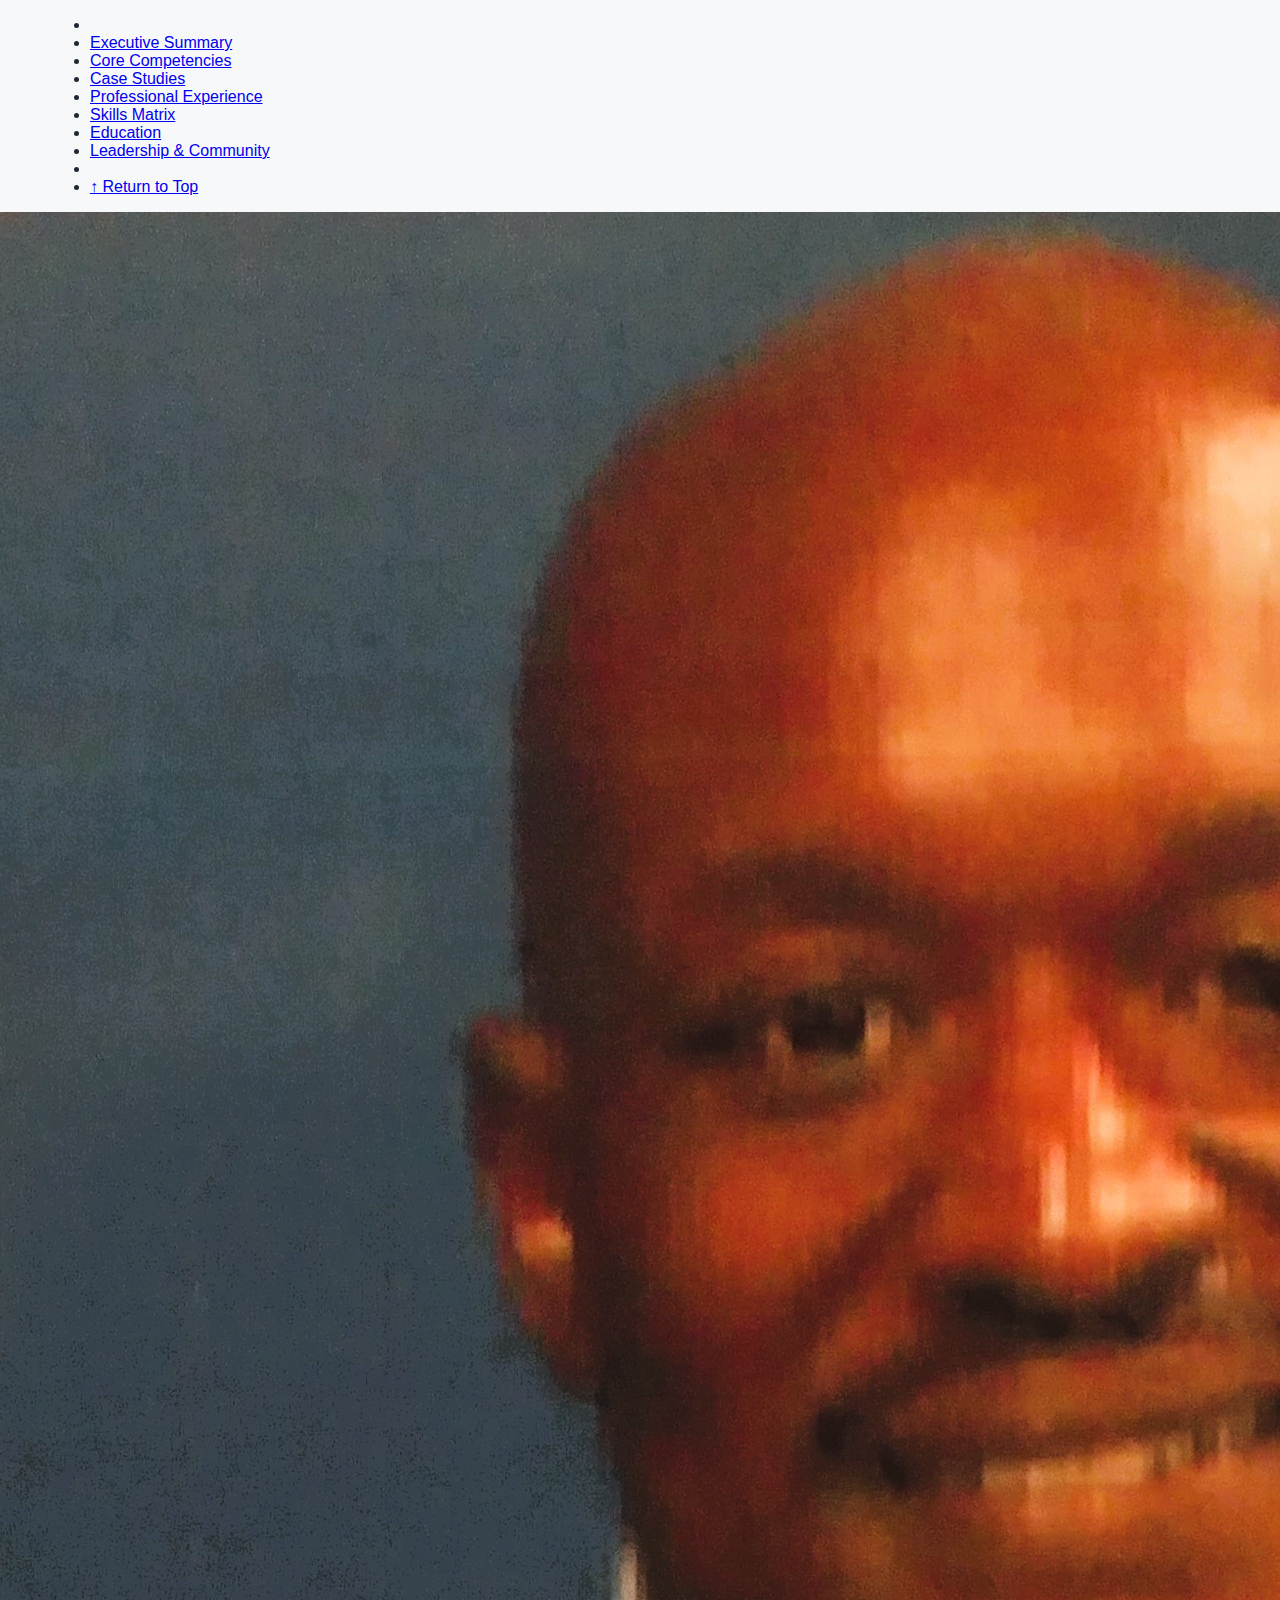
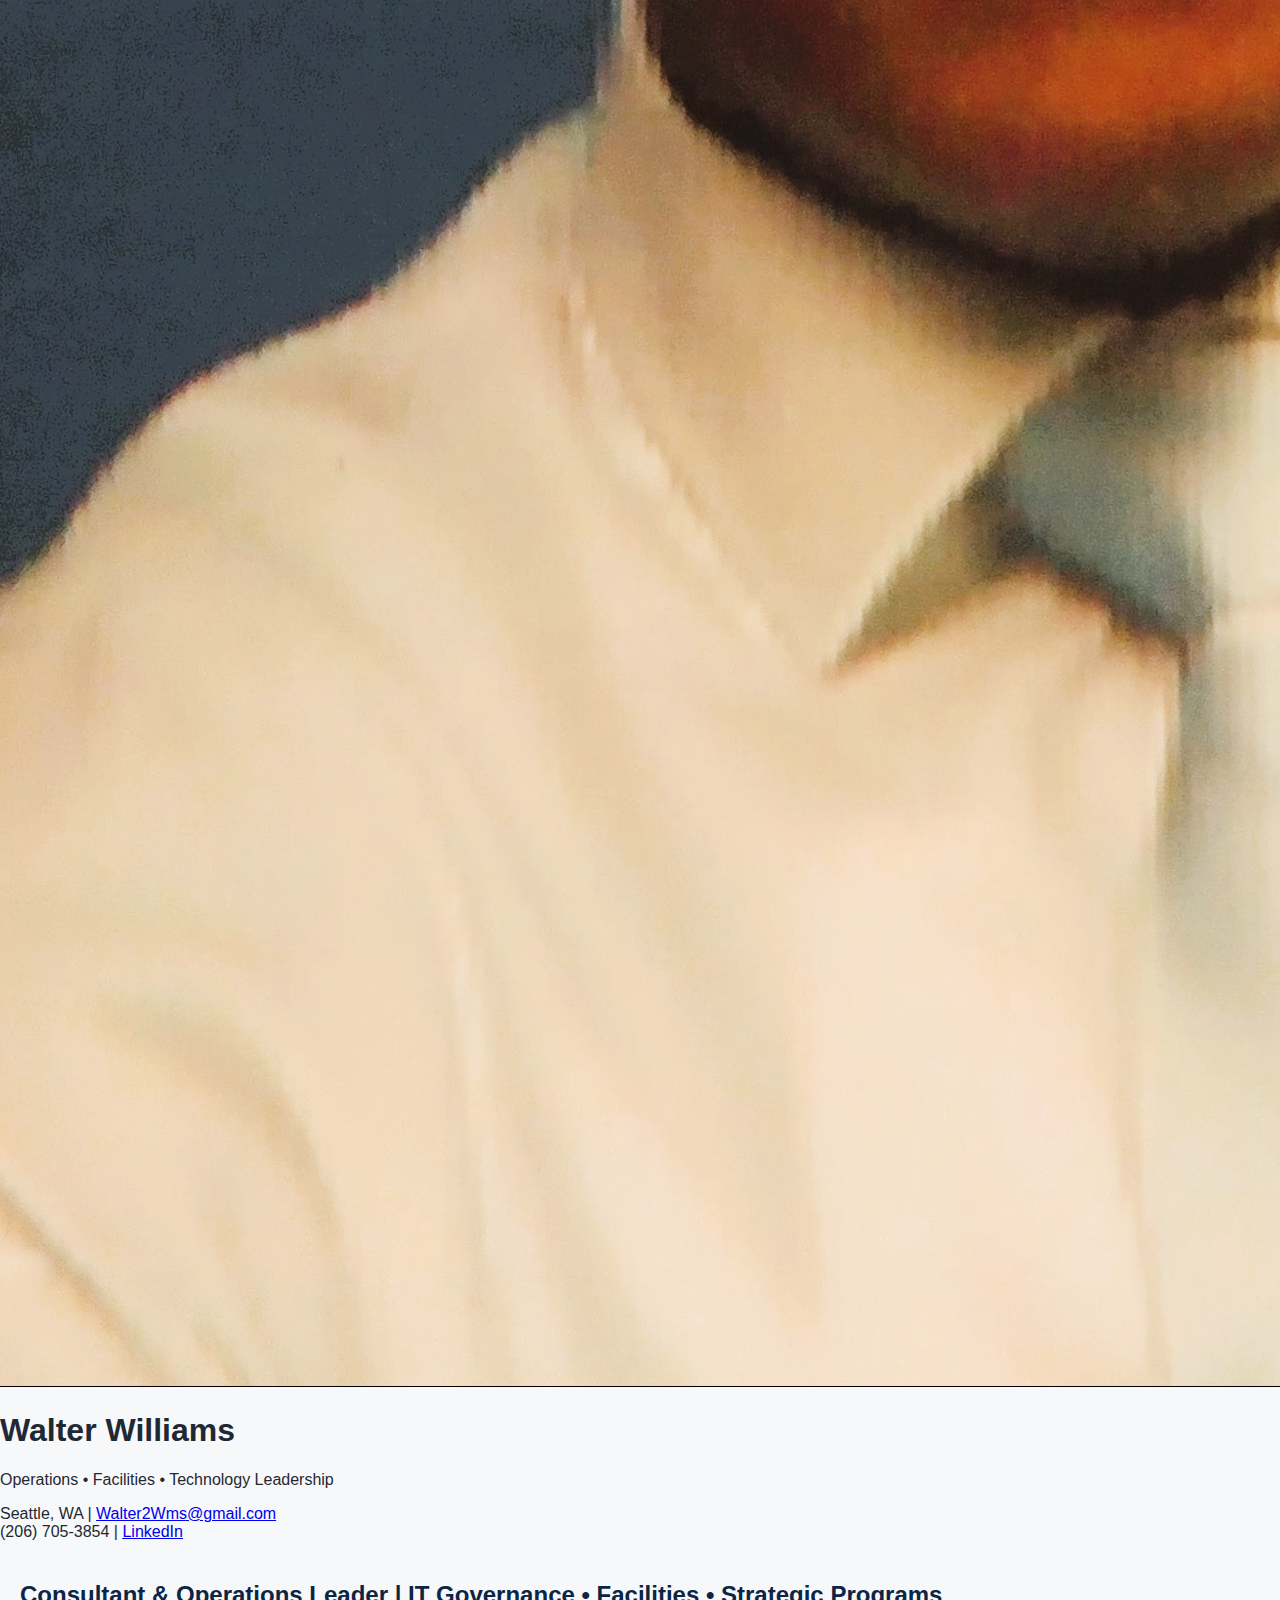
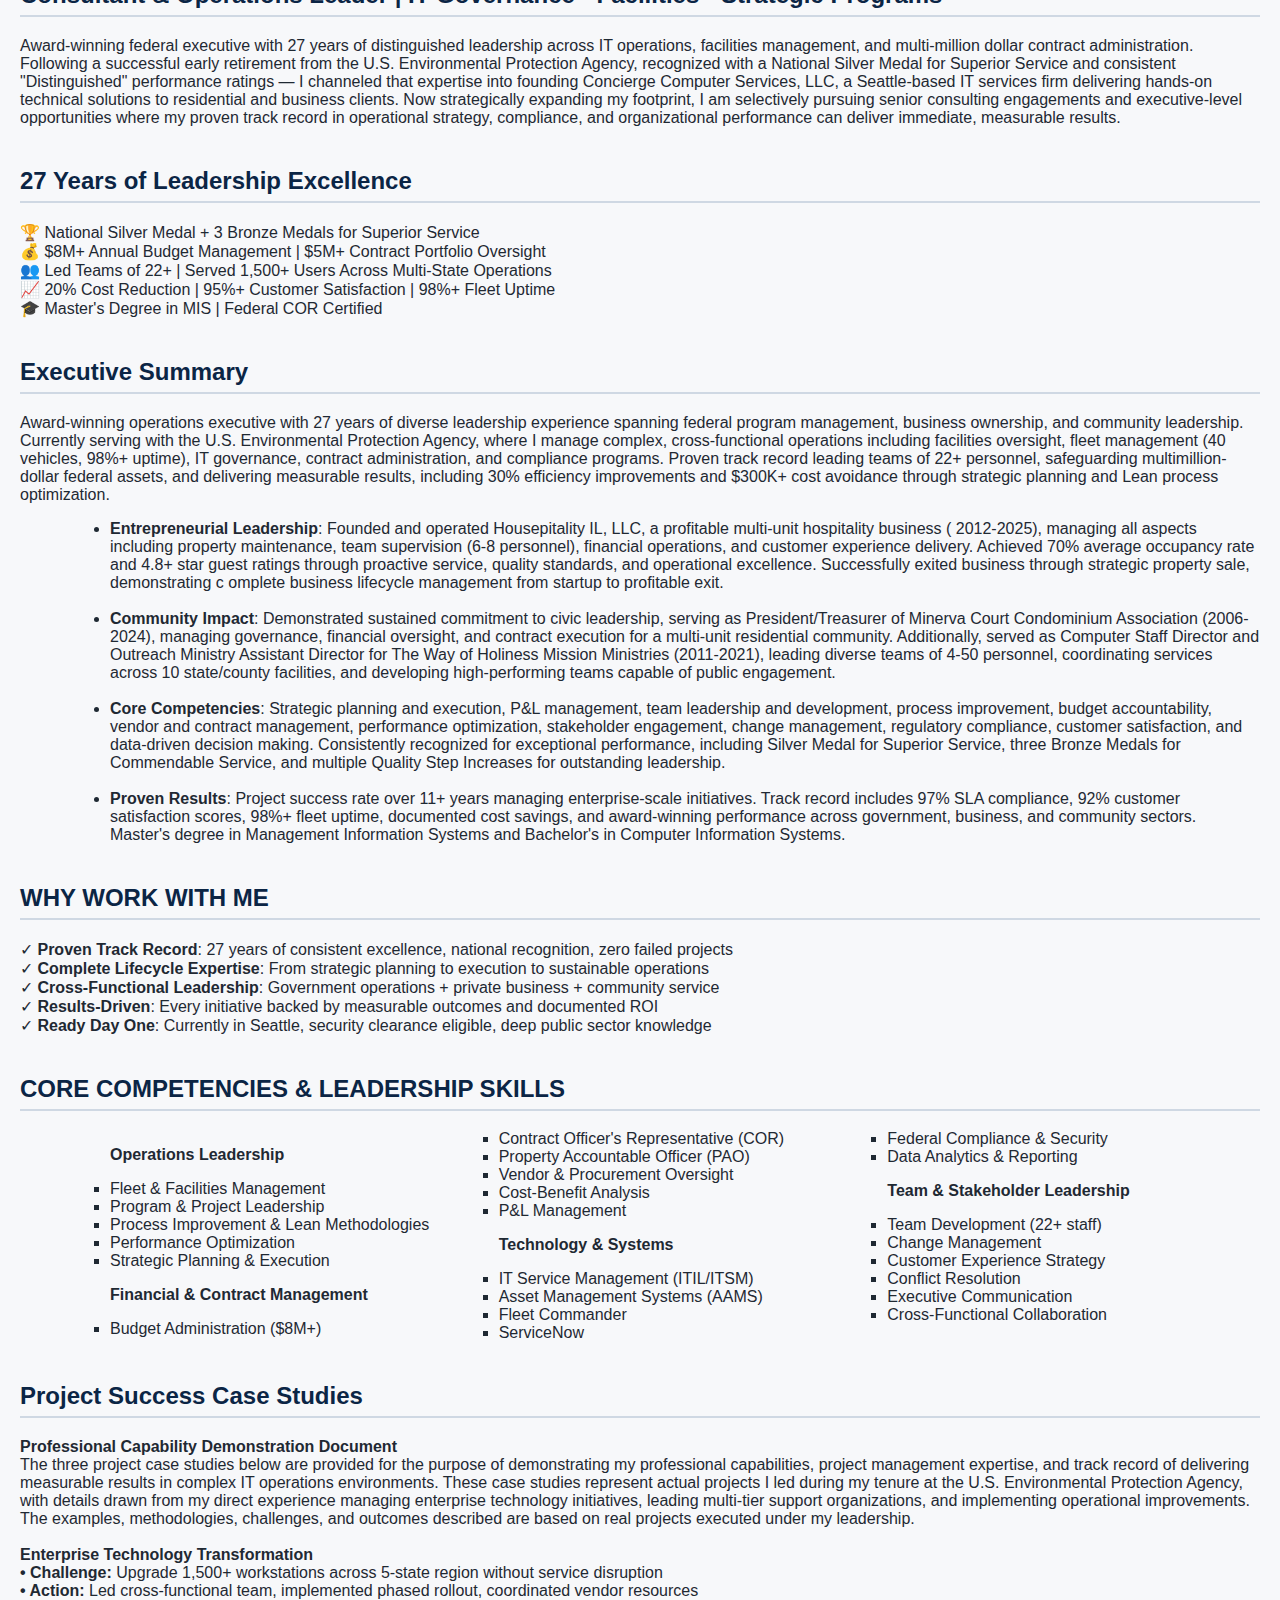
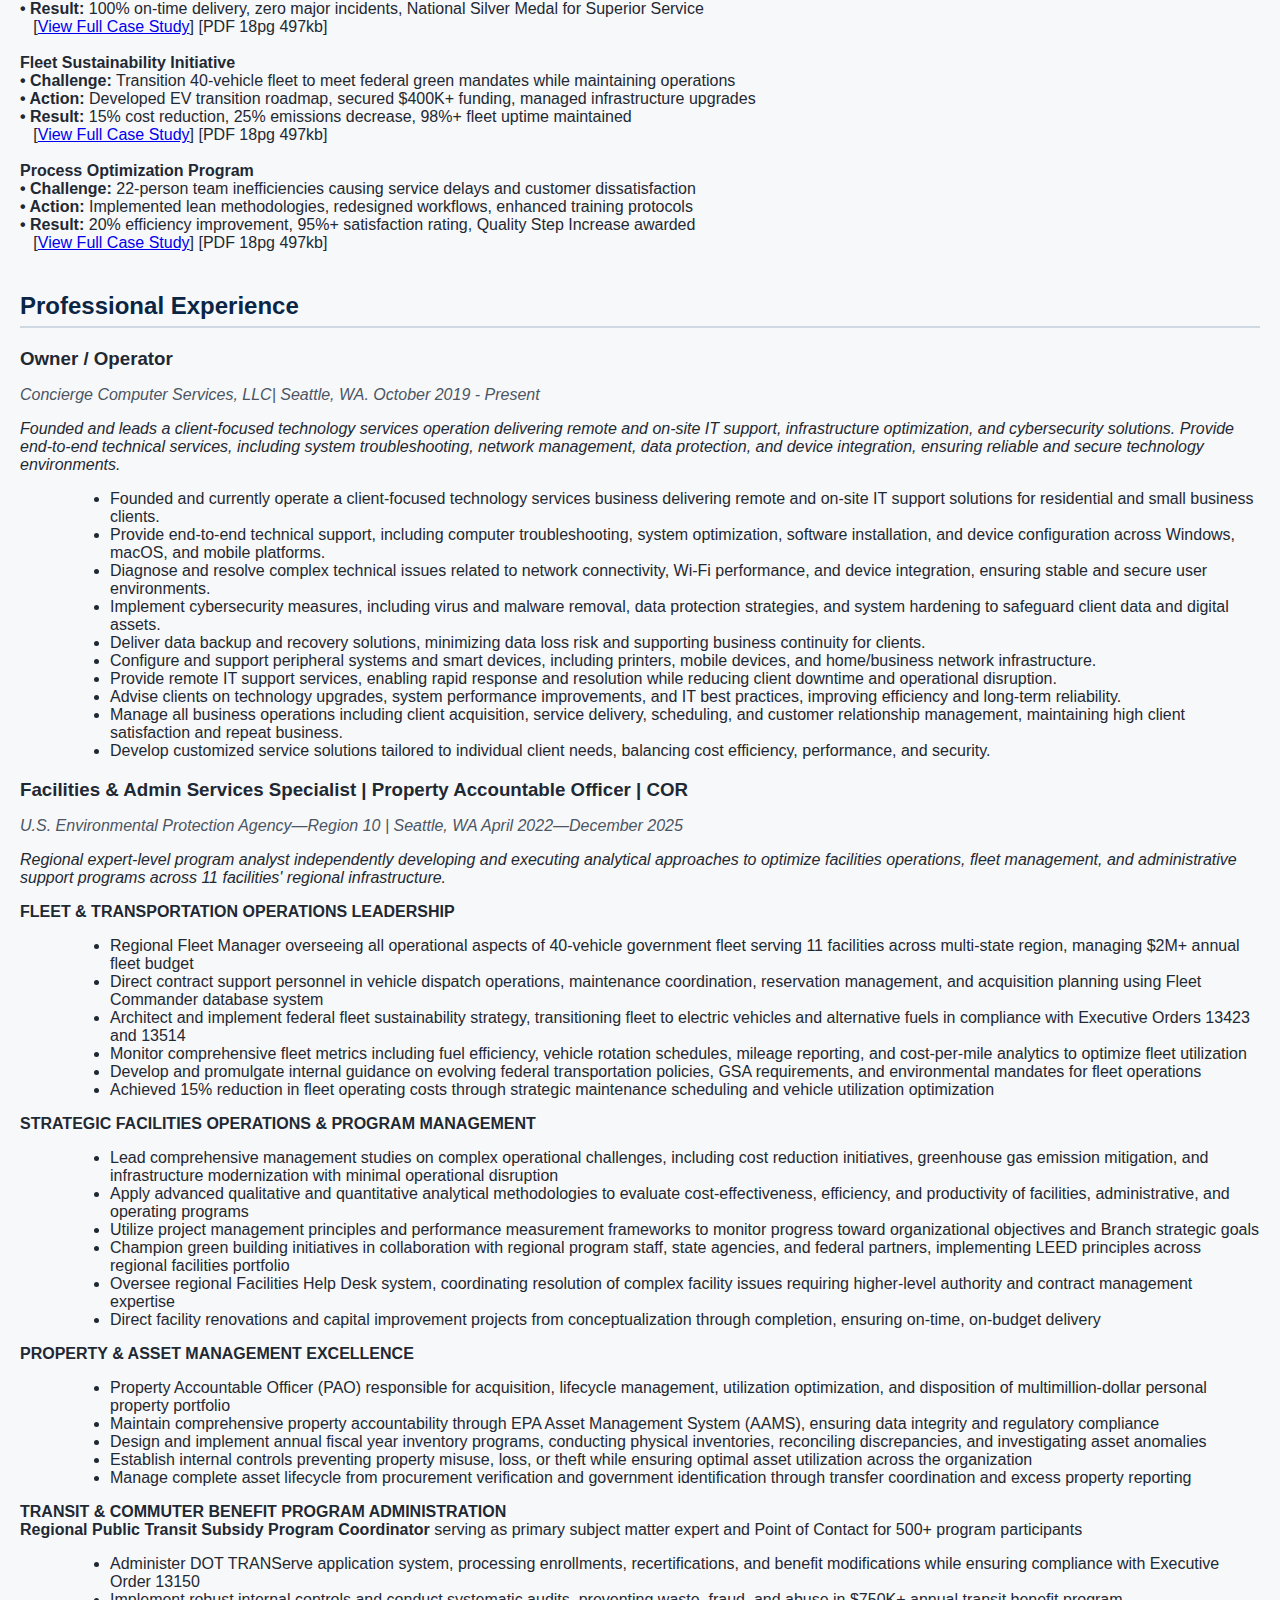
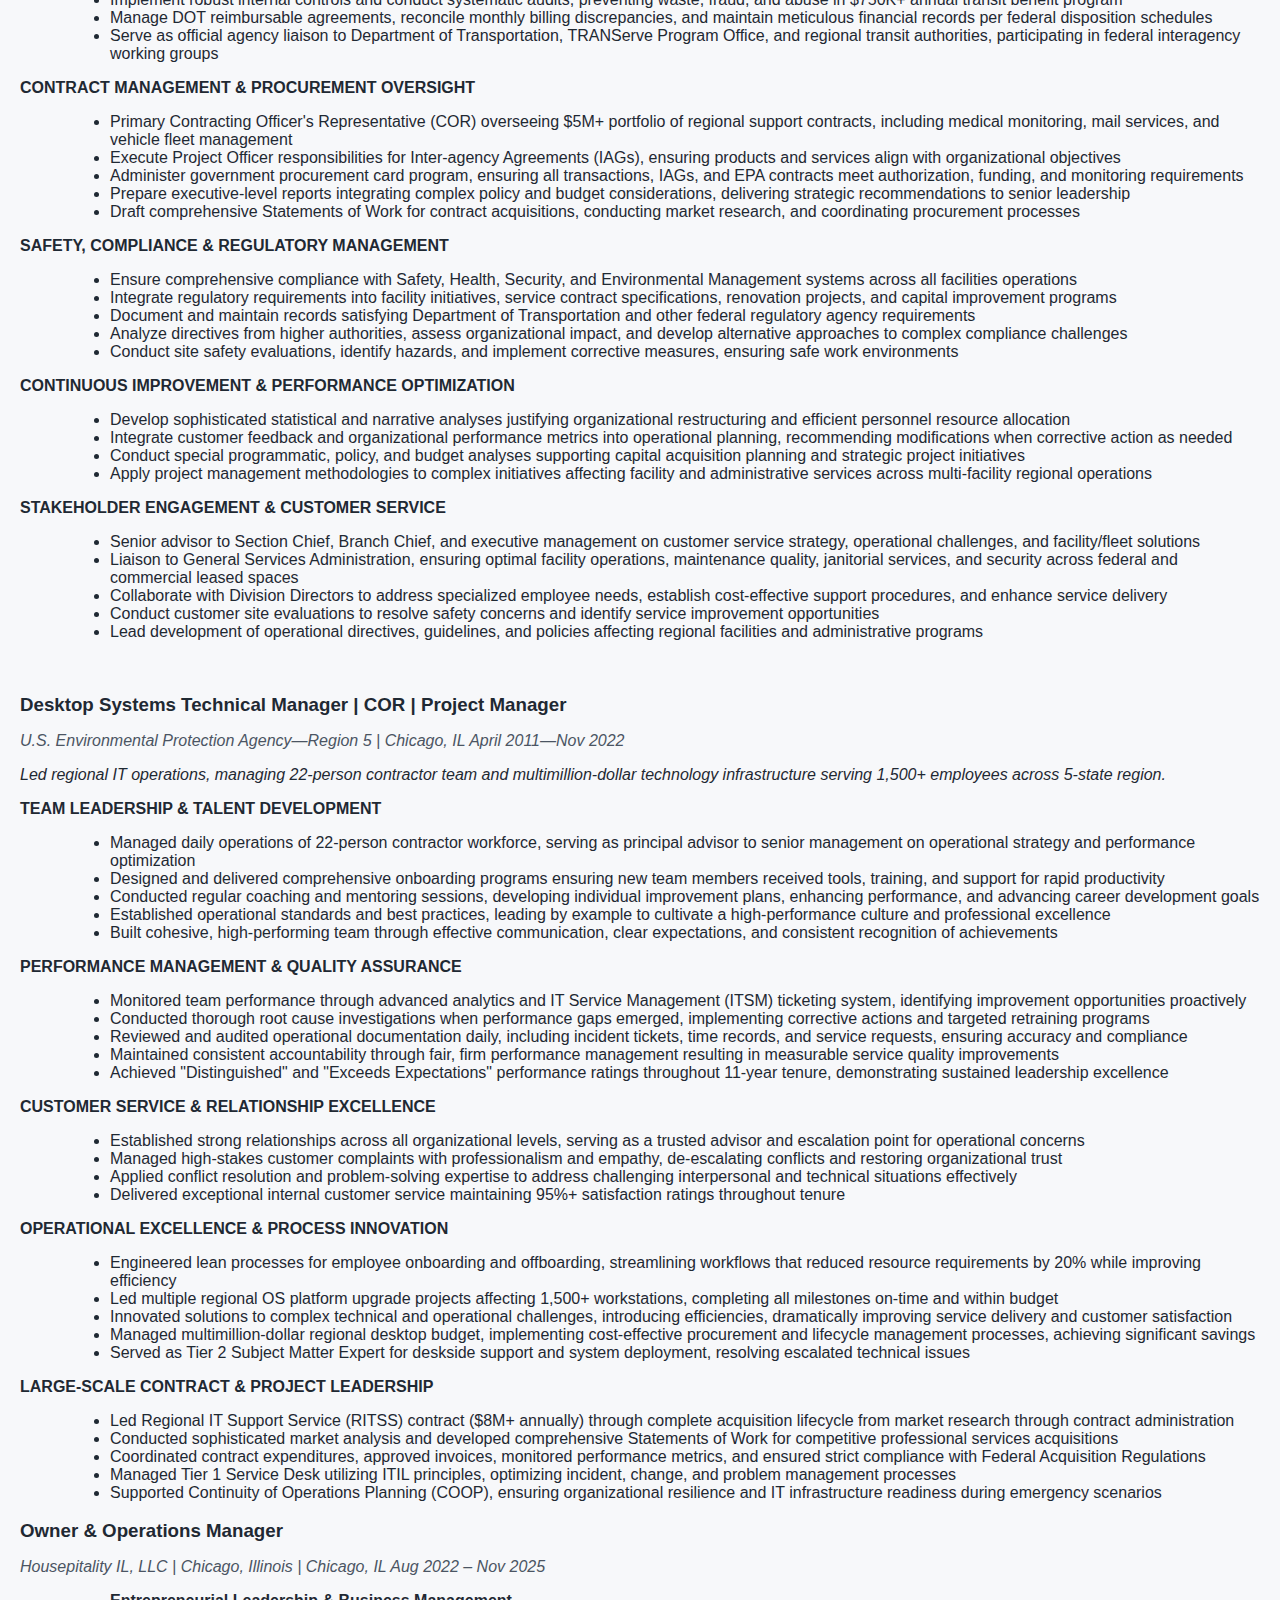
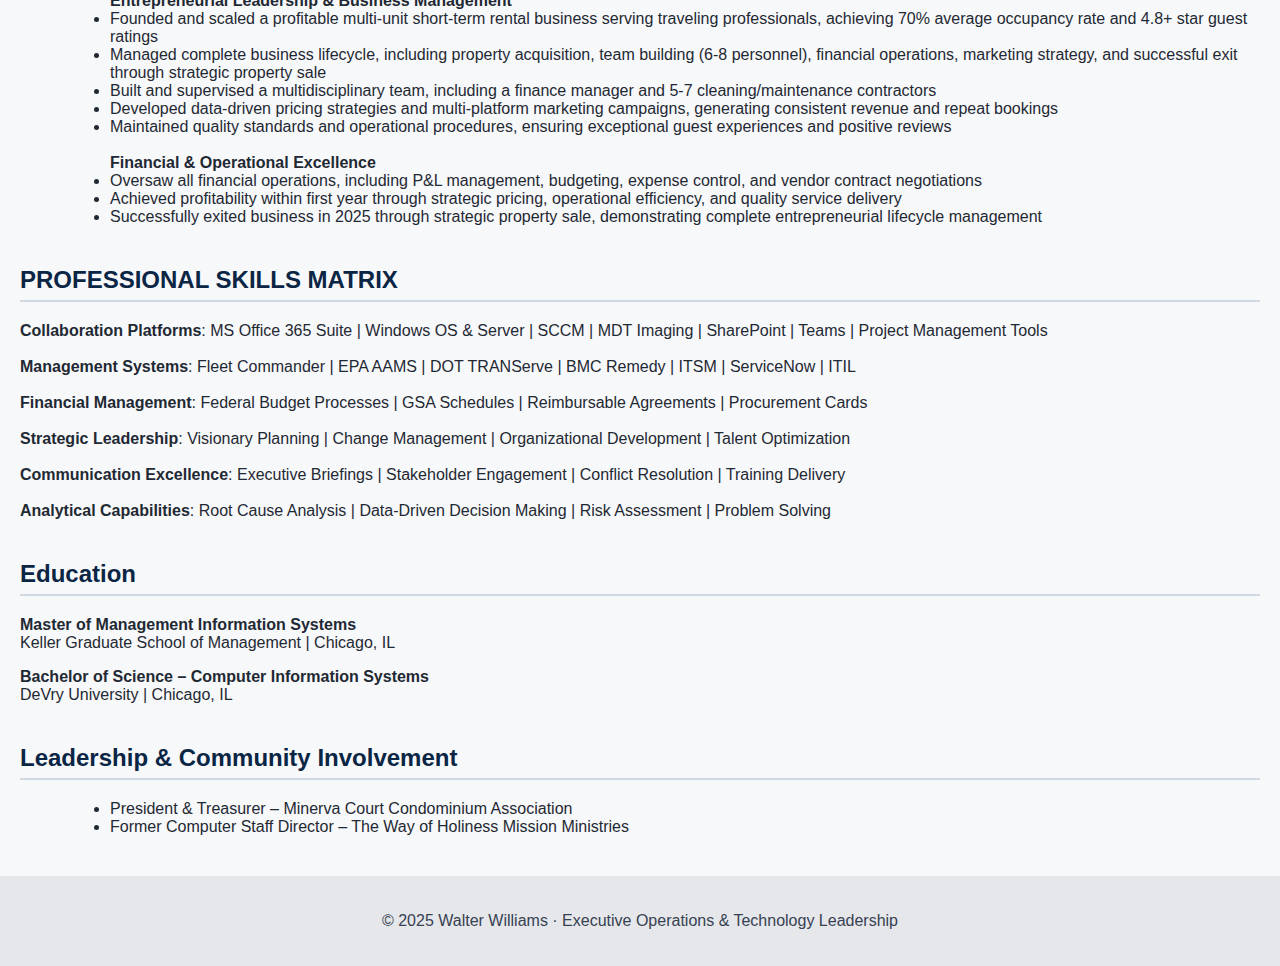
<file: WalterWms.html>
<!DOCTYPE html>
<html lang="en">
<head>
  <meta charset="UTF-8" />
  <meta name="viewport" content="width=device-width, initial-scale=1.0"/>
  <title>Walter Williams | Operations & Technology Leader</title>
  <link rel="stylesheet" href="styles.css">
</head>

<body>
  <div id="top"></div>  
  <!--
  <header class="site-header">
  <div class="header-content">
     <img src="profile.jpg" alt="Walter Williams portrait" class="profile-photo">
    <h1>Walter Williams</h1>
    <p class="headline">Operations • Technology • Facilities • Customer Experience Leadership</p>
  </div>
    
    <p class="contact">
      Seattle, WA · (206) 705-3854 ·
      <a href="mailto:Walter2Wms@gmail.com">Walter2Wms@gmail.com</a> ·
      <a href="https://linkedin.com/in/walter-williams-11a567141/" target="_blank"><u>LinkedIn</u></a>
    </p>
  </header>-->
<nav class="side-nav">
  <ul>
    <li class="nav-divider"></li>
    <li><a href="#summary">Executive Summary</a></li>
    <li><a href="#core">Core Competencies</a></li>
    <li><a href="#case-studies">Case Studies</a></li>
    <li><a href="#experience">Professional Experience</a></li>
    <li><a href="#skills">Skills Matrix</a></li>
    <li><a href="#education">Education</a></li>
    <li><a href="#leadership">Leadership & Community</a></li>
    <li class="nav-divider"></li>
    <li><a href="#top">↑ Return to Top</a></li>
  </ul>
</nav>

  <header class="site-header">
  <div class="header-content">
    <img src="Profile.jpg" alt="Walter Williams headshot" class="profile-photo">

    <div class="header-text">
      <h1>Walter Williams</h1>
      <p>Operations • Facilities • Technology Leadership</p>
      <p>
        Seattle, WA |
        <a href="mailto:Walter2Wms@gmail.com">Walter2Wms@gmail.com</a> <br>
        (206) 705-3854 | <a href="https://linkedin.com/in/walter-williams-11a567141/" target="_blank"><u>LinkedIn</u></a>
      </p>
    </div>
  </div>
</header>

  <main class="content">
    <section id="summary">

<h2>Consultant & Operations Leader | IT Governance • Facilities • Strategic Programs</h2>
    <p>  Award-winning federal executive with 27 years of distinguished leadership across IT operations, 
      facilities management, and multi-million dollar contract administration. Following a successful early
      retirement from the U.S. Environmental Protection Agency, recognized with a National Silver Medal for
      Superior Service and consistent "Distinguished" performance ratings — I channeled that expertise into
      founding Concierge Computer Services, LLC, a Seattle-based IT services firm delivering hands-on technical
      solutions to residential and business clients. Now strategically expanding my footprint, I am selectively
      pursuing senior consulting engagements and executive-level opportunities where my proven track record in
      operational strategy, compliance, and organizational performance can deliver immediate, measurable results.</p>

      
       <h2>27 Years of Leadership Excellence </h2>
<p>
🏆 National Silver Medal + 3 Bronze Medals for Superior Service<br>
💰 $8M+ Annual Budget Management | $5M+ Contract Portfolio Oversight<br>  
👥 Led Teams of 22+ | Served 1,500+ Users Across Multi-State Operations<br>  
📈 20% Cost Reduction | 95%+ Customer Satisfaction | 98%+ Fleet Uptime<br>  
🎓 Master's Degree in MIS | Federal COR Certified</p>
      <h2>Executive Summary</h2>
      <p>
        Award-winning operations executive with 27 years of diverse leadership experience spanning federal program management, 
        business ownership, and community leadership. Currently serving with the U.S. Environmental Protection Agency, where I
        manage complex, cross-functional operations including facilities oversight, fleet management (40 vehicles, 98%+ uptime), 
        IT governance, contract administration, and compliance programs. Proven track record leading teams of 22+ personnel, 
        safeguarding multimillion-dollar federal assets, and delivering measurable results, including 30% efficiency improvements 
        and $300K+ cost avoidance through strategic planning and Lean process optimization.<br>
<ul>
        <li><b>Entrepreneurial Leadership</b>: Founded and operated Housepitality IL, LLC, a profitable multi-unit hospitality business (
        2012-2025), managing all aspects including property maintenance, team supervision (6-8 personnel), financial operations, 
        and customer experience delivery. Achieved 70% average occupancy rate and 4.8+ star guest ratings through proactive service, 
        quality standards, and operational excellence. Successfully exited business through strategic property sale, demonstrating c
        omplete business lifecycle management from startup to profitable exit.</li><br>

        <li><b>Community Impact</b>: Demonstrated sustained commitment to civic leadership, serving as President/Treasurer of Minerva Court 
        Condominium Association (2006-2024), managing governance, financial oversight, and contract execution for a multi-unit residential
        community. Additionally, served as Computer Staff Director and Outreach Ministry Assistant Director for The Way 
        of Holiness Mission Ministries (2011-2021), leading diverse teams of 4-50 personnel, coordinating services across 10 
        state/county facilities, and developing high-performing teams capable of public engagement.</li><br>

        <li><b>Core Competencies</b>: Strategic planning and execution, P&L management, team leadership and development, process improvement, 
        budget accountability, vendor and contract management, performance optimization, stakeholder engagement, change management, 
        regulatory compliance, customer satisfaction, and data-driven decision making. Consistently recognized for exceptional 
        performance, including Silver Medal for Superior Service, three Bronze Medals for Commendable Service, and multiple Quality 
        Step Increases for outstanding leadership.</li><br>

        <li><b>Proven Results</b>: Project success rate over 11+ years managing enterprise-scale initiatives. Track record includes 97% SLA 
        compliance, 92% customer satisfaction scores, 98%+ fleet uptime, documented cost savings, and award-winning performance across
        government, business, and community sectors. Master's degree in Management Information Systems and Bachelor's in Computer Information Systems.</li>
</ul>

<h2>WHY WORK WITH ME</h2>

✓ <b>Proven Track Record</b>: 27 years of consistent excellence, national recognition, zero failed projects<BR>
✓ <b>Complete Lifecycle Expertise</b>: From strategic planning to execution to sustainable operations<BR>
✓ <b>Cross-Functional Leadership</b>: Government operations + private business + community service<BR>
✓ <b>Results-Driven</b>: Every initiative backed by measurable outcomes and documented ROI<BR>
✓ <b>Ready Day One</b>: Currently in Seattle, security clearance eligible, deep public sector knowledge<BR>

      
      </p>
    </section>

    <section id="core">
      <h2>CORE COMPETENCIES & LEADERSHIP SKILLS </h2>
      <ul class="columns">
        <p><b>Operations Leadership</b>
        <li>Fleet & Facilities Management</li>
        <li>Program & Project Leadership</li>
        <li>Process Improvement & Lean Methodologies</li>
        <li>Performance Optimization</li>
        <li>Strategic Planning & Execution</li></p>

<p><b>Financial & Contract Management</b>  
        <li>Budget Administration ($8M+)</li>
        <li>Contract Officer's Representative (COR)</li>
        <li>Property Accountable Officer (PAO)</li>
        <li>Vendor & Procurement Oversight</li>
        <li>Cost-Benefit Analysis</li>
        <li>P&L Management</li></p>

<p><b>Technology & Systems</b>
        <p><li>IT Service Management (ITIL/ITSM)</li>
        <li>Asset Management Systems (AAMS)</li>
        <li>Fleet Commander</li>
        <li>ServiceNow</li>
        <li>Federal Compliance & Security</li>
        <li>Data Analytics & Reporting</li></p>

<p><b>Team & Stakeholder Leadership</b>  
        <li>Team Development (22+ staff) </li>
        <li>Change Management</li>
        <li>Customer Experience Strategy</li>
        <li>Conflict Resolution</li>
        <li>Executive Communication</li>        
        <li>Cross-Functional Collaboration</li></p>     
        
      </ul>
    </section>

<section id="case-studies">
  <h2>Project Success Case Studies</h2>

      
      <p><b>Professional Capability Demonstration Document</b><br>
         The three project case studies below are provided for the purpose of demonstrating my
         professional capabilities, project management expertise, and track record of delivering measurable results in complex IT operations environments.
         These case studies represent actual projects I led during my tenure at the U.S. Environmental Protection Agency, with details drawn 
         from my direct experience managing enterprise technology initiatives, leading multi-tier support organizations, and implementing operational 
         improvements. The examples, methodologies, challenges, and outcomes described are based on real projects executed under my leadership.<br><br>

<b>Enterprise Technology Transformation</b><br>
<b>• Challenge:</b> Upgrade 1,500+ workstations across 5-state region without service disruption <br> 
<b>• Action:</b> Led cross-functional team, implemented phased rollout, coordinated vendor resources  <br>
<b>• Result:</b> 100% on-time delivery, zero major incidents, National Silver Medal for Superior Service<br>
&nbsp;&nbsp;&nbsp;[<a href="Walter_Wms_CaseStudies.pdf" target="_blank">View Full Case Study</a>] [PDF 18pg 497kb]<br><br>
<b>Fleet Sustainability Initiative</b><br>
<b>• Challenge:</b> Transition 40-vehicle fleet to meet federal green mandates while maintaining operations  <br>
<b>• Action:</b> Developed EV transition roadmap, secured $400K+ funding, managed infrastructure upgrades  <br>
<b>• Result:</b> 15% cost reduction, 25% emissions decrease, 98%+ fleet uptime maintained<br>  
&nbsp;&nbsp;&nbsp;[<a href="Walter_Wms_CaseStudies.pdf" target="_blank">View Full Case Study</a>] [PDF 18pg 497kb]<br><br>

<b>Process Optimization Program</b><br>
<b>• Challenge:</b> 22-person team inefficiencies causing service delays and customer dissatisfaction  <br>
<b>• Action:</b> Implemented lean methodologies, redesigned workflows, enhanced training protocols  <br>
<b>• Result:</b> 20% efficiency improvement, 95%+ satisfaction rating, Quality Step Increase awarded<br>  
&nbsp;&nbsp;&nbsp;[<a href="Walter_Wms_CaseStudies.pdf" target="_blank">View Full Case Study</a>] [PDF 18pg 497kb]<br>
</p>
 
    </section>




    
    <section id="experience">
      <h2>Professional Experience</h2>


<h3>Owner / Operator</h3>
      <p class="org">Concierge Computer Services, LLC| Seattle, WA.	October 2019 - Present</p>
<p><em>Founded and leads a client-focused technology services operation delivering remote and on-site 
  IT support, infrastructure optimization, and cybersecurity solutions. Provide end-to-end technical 
  services, including system troubleshooting, network management, data protection, and device integration, 
  ensuring reliable and secure technology environments.</em></p>

<ul>
<li>Founded and currently operate a client-focused technology services business delivering remote and on-site IT support solutions for residential and small business clients.</li>
<li>Provide end-to-end technical support, including computer troubleshooting, system optimization, software installation, and device configuration across Windows, macOS, and mobile platforms.</li>
<li>Diagnose and resolve complex technical issues related to network connectivity, Wi-Fi performance, and device integration, ensuring stable and secure user environments.</li>
<li>Implement cybersecurity measures, including virus and malware removal, data protection strategies, and system hardening to safeguard client data and digital assets.</li>
<li>Deliver data backup and recovery solutions, minimizing data loss risk and supporting business continuity for clients.</li>
<li>Configure and support peripheral systems and smart devices, including printers, mobile devices, and home/business network infrastructure.</li>
<li>Provide remote IT support services, enabling rapid response and resolution while reducing client downtime and operational disruption.</li>
<li>Advise clients on technology upgrades, system performance improvements, and IT best practices, improving efficiency and long-term reliability.</li>
<li>Manage all business operations including client acquisition, service delivery, scheduling, and customer relationship management, maintaining high client satisfaction and repeat business.</li>
<li>Develop customized service solutions tailored to individual client needs, balancing cost efficiency, performance, and security.</li>
</ul>

      
      <h3>Facilities & Admin Services Specialist | Property Accountable Officer | COR</h3>
      <p class="org">U.S. Environmental Protection Agency—Region 10 | Seattle, WA 	April 2022—December 2025</p>
      <p><em>Regional expert-level program analyst independently developing and executing analytical approaches 
             to optimize facilities operations, fleet management, and administrative support programs across 11 facilities'
             regional infrastructure.</em></p>
      
     
<p><b>FLEET & TRANSPORTATION OPERATIONS LEADERSHIP</b></p>
<ul>
<li>Regional Fleet Manager overseeing all operational aspects of 40-vehicle government fleet serving 11 facilities across multi-state region, managing $2M+ annual fleet budget</li>
<li>Direct contract support personnel in vehicle dispatch operations, maintenance coordination, reservation management, and acquisition planning using Fleet Commander database system</li>
<li>Architect and implement federal fleet sustainability strategy, transitioning fleet to electric vehicles and alternative fuels in compliance with Executive Orders 13423 and 13514</li>
<li>Monitor comprehensive fleet metrics including fuel efficiency, vehicle rotation schedules, mileage reporting, and cost-per-mile analytics to optimize fleet utilization</li>
<li>Develop and promulgate internal guidance on evolving federal transportation policies, GSA requirements, and environmental mandates for fleet operations</li>
<li>Achieved 15% reduction in fleet operating costs through strategic maintenance scheduling and vehicle utilization optimization</li>
</ul>
  <p><b>STRATEGIC FACILITIES OPERATIONS & PROGRAM MANAGEMENT</b></p>
<ul>
  <li>Lead comprehensive management studies on complex operational challenges, including cost reduction initiatives, greenhouse gas emission mitigation, and infrastructure modernization with minimal operational disruption</li>
<li>Apply advanced qualitative and quantitative analytical methodologies to evaluate cost-effectiveness, efficiency, and productivity of facilities, administrative, and operating programs</li>
<li>Utilize project management principles and performance measurement frameworks to monitor progress toward organizational objectives and Branch strategic goals</li>
<li>Champion green building initiatives in collaboration with regional program staff, state agencies, and federal partners, implementing LEED principles across regional facilities portfolio</li>
<li>Oversee regional Facilities Help Desk system, coordinating resolution of complex facility issues requiring higher-level authority and contract management expertise</li>
<li>Direct facility renovations and capital improvement projects from conceptualization through completion, ensuring on-time, on-budget delivery</li>
</ul>
  <p><b>PROPERTY & ASSET MANAGEMENT EXCELLENCE</b></p>
<ul>
  <li>Property Accountable Officer (PAO) responsible for acquisition, lifecycle management, utilization optimization, and disposition of multimillion-dollar personal property portfolio</li>
<li>Maintain comprehensive property accountability through EPA Asset Management System (AAMS), ensuring data integrity and regulatory compliance</li>
<li>Design and implement annual fiscal year inventory programs, conducting physical inventories, reconciling discrepancies, and investigating asset anomalies</li>
<li>Establish internal controls preventing property misuse, loss, or theft while ensuring optimal asset utilization across the organization</li>
<li>Manage complete asset lifecycle from procurement verification and government identification through transfer coordination and excess property reporting</li>
</ul>

      <p><b>TRANSIT & COMMUTER BENEFIT PROGRAM ADMINISTRATION<br>
Regional Public Transit Subsidy Program Coordinator</b> serving as primary subject matter expert and Point of Contact for 500+ program participants</p>
<ul>
  <li>Administer DOT TRANServe application system, processing enrollments, recertifications, and benefit modifications while ensuring compliance with Executive Order 13150</li>
<li>Implement robust internal controls and conduct systematic audits, preventing waste, fraud, and abuse in $750K+ annual transit benefit program</li>
<li>Manage DOT reimbursable agreements, reconcile monthly billing discrepancies, and maintain meticulous financial records per federal disposition schedules</li>
<li>Serve as official agency liaison to Department of Transportation, TRANServe Program Office, and regional transit authorities, participating in federal interagency working groups</li>
</ul>
  <p><b>CONTRACT MANAGEMENT & PROCUREMENT OVERSIGHT</b></p>
<ul>
  <li>Primary Contracting Officer's Representative (COR) overseeing $5M+ portfolio of regional support contracts, including medical monitoring, mail services, and vehicle fleet management</li>
<li>Execute Project Officer responsibilities for Inter-agency Agreements (IAGs), ensuring products and services align with organizational objectives</li>
<li>Administer government procurement card program, ensuring all transactions, IAGs, and EPA contracts meet authorization, funding, and monitoring requirements</li>
<li>Prepare executive-level reports integrating complex policy and budget considerations, delivering strategic recommendations to senior leadership</li>
<li>Draft comprehensive Statements of Work for contract acquisitions, conducting market research, and coordinating procurement processes</li>
</ul>
  <p><b>SAFETY, COMPLIANCE & REGULATORY MANAGEMENT</b></p>
<ul>
  <li>Ensure comprehensive compliance with Safety, Health, Security, and Environmental Management systems across all facilities operations</li>
<li>Integrate regulatory requirements into facility initiatives, service contract specifications, renovation projects, and capital improvement programs</li>
<li>Document and maintain records satisfying Department of Transportation and other federal regulatory agency requirements</li>
<li>Analyze directives from higher authorities, assess organizational impact, and develop alternative approaches to complex compliance challenges</li>
<li>Conduct site safety evaluations, identify hazards, and implement corrective measures, ensuring safe work environments</li>
</ul>
<p><b>CONTINUOUS IMPROVEMENT & PERFORMANCE OPTIMIZATION</b></p>
<ul>
  <li>Develop sophisticated statistical and narrative analyses justifying organizational restructuring and efficient personnel resource allocation</li>
<li>Integrate customer feedback and organizational performance metrics into operational planning, recommending modifications when corrective action as needed</li>
<li>Conduct special programmatic, policy, and budget analyses supporting capital acquisition planning and strategic project initiatives</li>
<li>Apply project management methodologies to complex initiatives affecting facility and administrative services across multi-facility regional operations</li>
</ul>
      
  <p><b>STAKEHOLDER ENGAGEMENT & CUSTOMER SERVICE</b></p>
<ul>
  <li>Senior advisor to Section Chief, Branch Chief, and executive management on customer service strategy, operational challenges, and facility/fleet solutions</li>
<li>Liaison to General Services Administration, ensuring optimal facility operations, maintenance quality, janitorial services, and security across federal and commercial leased spaces</li>
<li>Collaborate with Division Directors to address specialized employee needs, establish cost-effective support procedures, and enhance service delivery</li>
<li>Conduct customer site evaluations to resolve safety concerns and identify service improvement opportunities</li>
<li>Lead development of operational directives, guidelines, and policies affecting regional facilities and administrative programs</li>
</ul> 



      <h3>Desktop Systems Technical Manager | COR | Project Manager</h3>
      <p class="org">U.S. Environmental Protection Agency—Region 5 | Chicago, IL	April 2011—Nov 2022</p>
<p><em>Led regional IT operations, managing 22-person contractor team and multimillion-dollar technology infrastructure serving 1,500+ employees across 5-state region.</em></p>

      <p><b>TEAM LEADERSHIP & TALENT DEVELOPMENT</b></p>
<ul>
  <li>Managed daily operations of 22-person contractor workforce, serving as principal advisor to senior management on operational strategy and performance optimization</li>
<li>Designed and delivered comprehensive onboarding programs ensuring new team members received tools, training, and support for rapid productivity</li>
<li>Conducted regular coaching and mentoring sessions, developing individual improvement plans, enhancing performance, and advancing career development goals</li>
<li>Established operational standards and best practices, leading by example to cultivate a high-performance culture and professional excellence</li>
<li>Built cohesive, high-performing team through effective communication, clear expectations, and consistent recognition of achievements</li>
</ul>
 
      <p><b>PERFORMANCE MANAGEMENT & QUALITY ASSURANCE</b></p>
<ul>
  <li>Monitored team performance through advanced analytics and IT Service Management (ITSM) ticketing system, identifying improvement opportunities proactively</li>
<li>Conducted thorough root cause investigations when performance gaps emerged, implementing corrective actions and targeted retraining programs</li>
<li>Reviewed and audited operational documentation daily, including incident tickets, time records, and service requests, ensuring accuracy and compliance</li>
<li>Maintained consistent accountability through fair, firm performance management resulting in measurable service quality improvements</li>
<li>Achieved "Distinguished" and "Exceeds Expectations" performance ratings throughout 11-year tenure, demonstrating sustained leadership excellence</li>
</ul>
  
      <p><b>CUSTOMER SERVICE & RELATIONSHIP EXCELLENCE</b></p>
<ul>
  <li>Established strong relationships across all organizational levels, serving as a trusted advisor and escalation point for operational concerns</li>
<li>Managed high-stakes customer complaints with professionalism and empathy, de-escalating conflicts and restoring organizational trust</li>
<li>Applied conflict resolution and problem-solving expertise to address challenging interpersonal and technical situations effectively</li>
<li>Delivered exceptional internal customer service maintaining 95%+ satisfaction ratings throughout tenure</li>
</ul>
  
      <p><b>OPERATIONAL EXCELLENCE & PROCESS INNOVATION</b></p>
<ul>
  <li>Engineered lean processes for employee onboarding and offboarding, streamlining workflows that reduced resource requirements by 20% while improving efficiency</li>
<li>Led multiple regional OS platform upgrade projects affecting 1,500+ workstations, completing all milestones on-time and within budget</li>
<li>Innovated solutions to complex technical and operational challenges, introducing efficiencies, dramatically improving service delivery and customer satisfaction</li>
<li>Managed multimillion-dollar regional desktop budget, implementing cost-effective procurement and lifecycle management processes, achieving significant savings</li>
<li>Served as Tier 2 Subject Matter Expert for deskside support and system deployment, resolving escalated technical issues</li>
</ul>
  
      <p><b>LARGE-SCALE CONTRACT & PROJECT LEADERSHIP</b></p>
<ul>
  <li>Led Regional IT Support Service (RITSS) contract ($8M+ annually) through complete acquisition lifecycle from market research through contract administration</li>
  
<li>Conducted sophisticated market analysis and developed comprehensive Statements of Work for competitive professional services acquisitions</li>
<li>Coordinated contract expenditures, approved invoices, monitored performance metrics, and ensured strict compliance with Federal Acquisition Regulations</li>
<li>Managed Tier 1 Service Desk utilizing ITIL principles, optimizing incident, change, and problem management processes</li>
<li>Supported Continuity of Operations Planning (COOP), ensuring organizational resilience and IT infrastructure readiness during emergency scenarios</li>
</ul>

 <h3>Owner & Operations Manager</h3>
      <p class="org">Housepitality IL, LLC | Chicago, Illinois | Chicago, IL	Aug 2022 – Nov 2025</p>

<ul>
<!--<li>Founded and operated a multi-unit short-term rental business serving traveling professionals, achieving 70% average occupancy rate and consistently positive guest reviews</li>
<li>Managed all business operations, including marketing, guest communications, and financial oversight, and regulatory compliance for LLC entity</li>
<li>Built and supervised a team of 6-8 personnel, including a finance manager and cleaning/maintenance contractors</li>
<li>Developed marketing strategies across booking platforms, optimized pricing, and delivered exceptional customer service, resulting in repeat business</li>
<li>Oversaw property maintenance, quality standards, housekeeping coordination, and guest experience management</li>
<li>Successfully grew profitable hospitality operation before strategic property sale in 2025</li>-->

  <b>Entrepreneurial Leadership & Business Management</b>

<li> Founded and scaled a profitable multi-unit short-term rental business serving traveling professionals, achieving 70% average occupancy rate and 4.8+ star guest ratings</li>
<li> Managed complete business lifecycle, including property acquisition, team building (6-8 personnel), financial operations, marketing strategy, and successful exit through strategic property sale</li>
<li> Built and supervised a multidisciplinary team, including a finance manager and 5-7 cleaning/maintenance contractors</li>
<li> Developed data-driven pricing strategies and multi-platform marketing campaigns, generating consistent revenue and repeat bookings</li>
<li> Maintained quality standards and operational procedures, ensuring exceptional guest experiences and positive reviews</li><br>

<b>Financial & Operational Excellence</b>

<li> Oversaw all financial operations, including P&L management, budgeting, expense control, and vendor contract negotiations</li>
<li> Achieved profitability within first year through strategic pricing, operational efficiency, and quality service delivery</li>
<li> Successfully exited business in 2025 through strategic property sale, demonstrating complete entrepreneurial lifecycle management</li>
  
</ul>



      
    </section>

    <section id="skills">
      <h2>PROFESSIONAL SKILLS MATRIX</h2>
      <p>
          <b>Collaboration Platforms</b>: MS Office 365 Suite | Windows OS & Server | SCCM | MDT Imaging | SharePoint | Teams | Project Management Tools<br><br>
          <b>Management Systems</b>: Fleet Commander | EPA AAMS | DOT TRANServe | BMC Remedy | ITSM | ServiceNow | ITIL <br><br>
          <b>Financial Management</b>: Federal Budget Processes | GSA Schedules | Reimbursable Agreements | Procurement Cards<br><br>
          <b>Strategic Leadership</b>: Visionary Planning | Change Management | Organizational Development | Talent Optimization<br><br>
          <b>Communication Excellence</b>: Executive Briefings | Stakeholder Engagement | Conflict Resolution | Training Delivery<br><br>
          <b>Analytical Capabilities</b>: Root Cause Analysis | Data-Driven Decision Making | Risk Assessment | Problem Solving
      </p>
    </section>

    <section id="education">
      <h2>Education</h2>
      <p>
        <strong>Master of Management Information Systems</strong><br>
        Keller Graduate School of Management | Chicago, IL
      </p>
      <p>
        <strong>Bachelor of Science – Computer Information Systems</strong><br>
        DeVry University | Chicago, IL
      </p>
    </section>

    <section id="leadership">
      <h2>Leadership & Community Involvement</h2>
      <ul>
        <li>President & Treasurer – Minerva Court Condominium Association</li>
        <li>Former Computer Staff Director – The Way of Holiness Mission Ministries</li>
      </ul>
    </section>
  </main>

  <footer>
    <p>© 2025 Walter Williams · Executive Operations & Technology Leadership</p>
  </footer>

  <script src="script.js"></script>
</body>
</html>
</file>
<file: styles.css>
body {
  font-family: Arial, Helvetica, sans-serif;
  margin: 0;
  padding: 0;
  background-color: #f7f8fa;
  color: #1f2933;
}

.header {
  background-color: #0b2545;
  color: #ffffff;
  padding: 30px;
  text-align: center;
}

.subtitle {
  color: #cfd8e3;
  font-size: 1.1em;
}

.contact a {
  color: #cfd8e3;
  text-decoration: none;
}

main {
  max-width: 1900px;
  margin: 40px auto;
  padding: 0 20px;
}

h2 {
  border-bottom: 2px solid #cfd8e3;
  padding-bottom: 6px;
  margin-top: 40px;
  color: #0b2545;
}

h3 {
  margin-bottom: 4px;
  color: #1f2933;
}

.org {
  font-style: italic;
  color: #4b5563;
}

ul {
  margin-left: 50px;
}

.columns {
  columns: 3;
  list-style-type: square;
}

footer {
  text-align: center;
  padding: 20px;
  background-color: #e5e7eb;
  color: #374151;
  margin-top: 40px;
}
</file>
